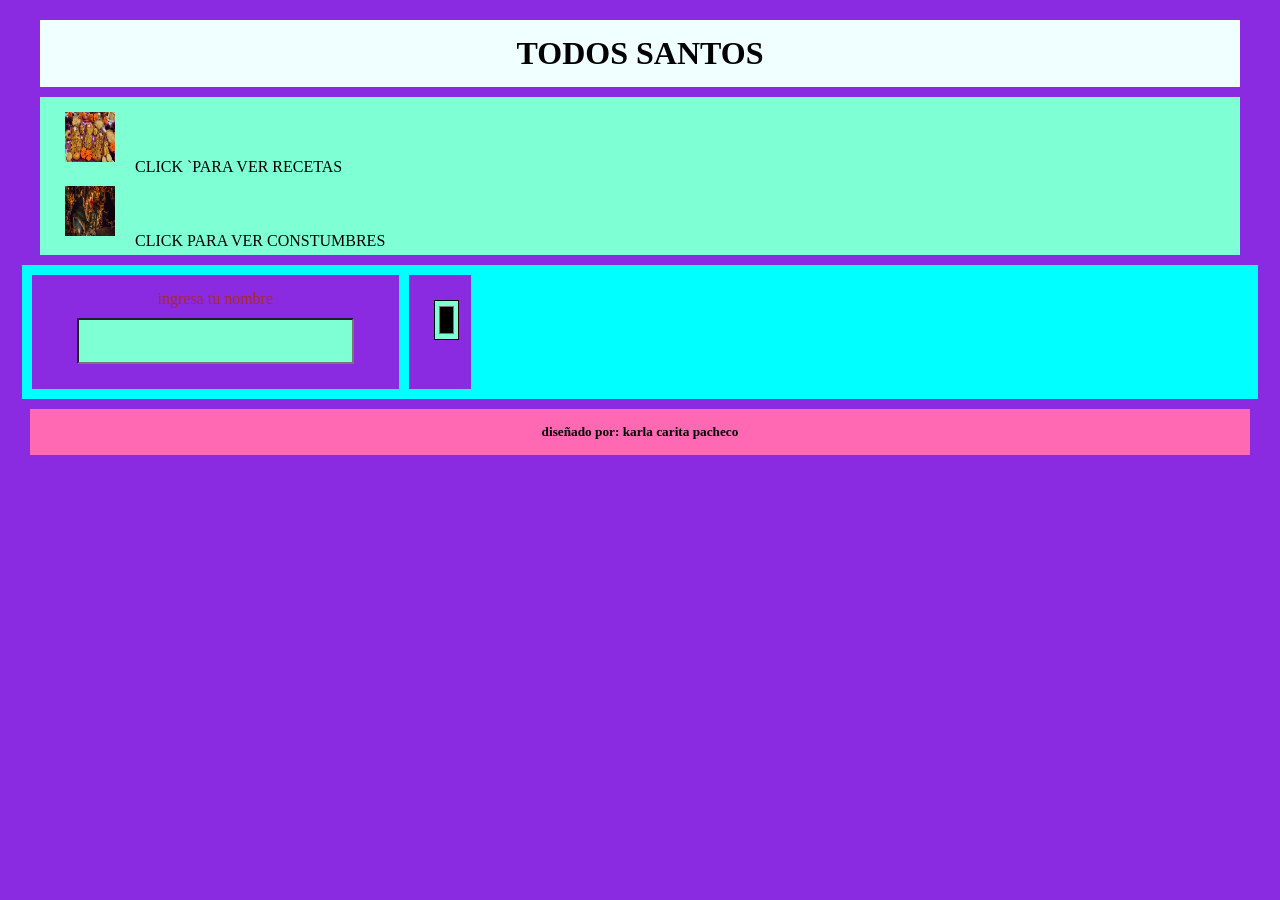
<file: index.html>
<!DOCTYPE html>
<html lang="en">
<head>
    <meta charset="UTF-8">
    <meta name="viewport" content="width=device-width, initial-scale=1.0">
    <title>Document</title>
    <link rel="stylesheet" href="estilos.css">
</head>
<body>
    <div>
        <header>
            <h1>TODOS SANTOS</h1>
        </header>
        <nav>
            <a href="paginas/resetas.html"><img src="imagenes/imagen 1.webp" alt=""></a>CLICK `PARA VER RECETAS <br>
            <a href="paginas/costumbres.html"><img src="imagenes/imagen2.webp" alt=""></a>CLICK PARA VER CONSTUMBRES<br>
            
        </nav>   

    </div>
    <div class="contenido">
        <section>
            <form >
                <label>ingresa tu nombre</label>
                <input type="text">
            </form>
        </section>

        <section>
            <form action="">
                <input type="color">
            </form>
        </section>
    </div>
    <footer>
        <h5>diseñado por: karla carita pacheco</h5>
    </footer>

    
</body>
</html>
</file>
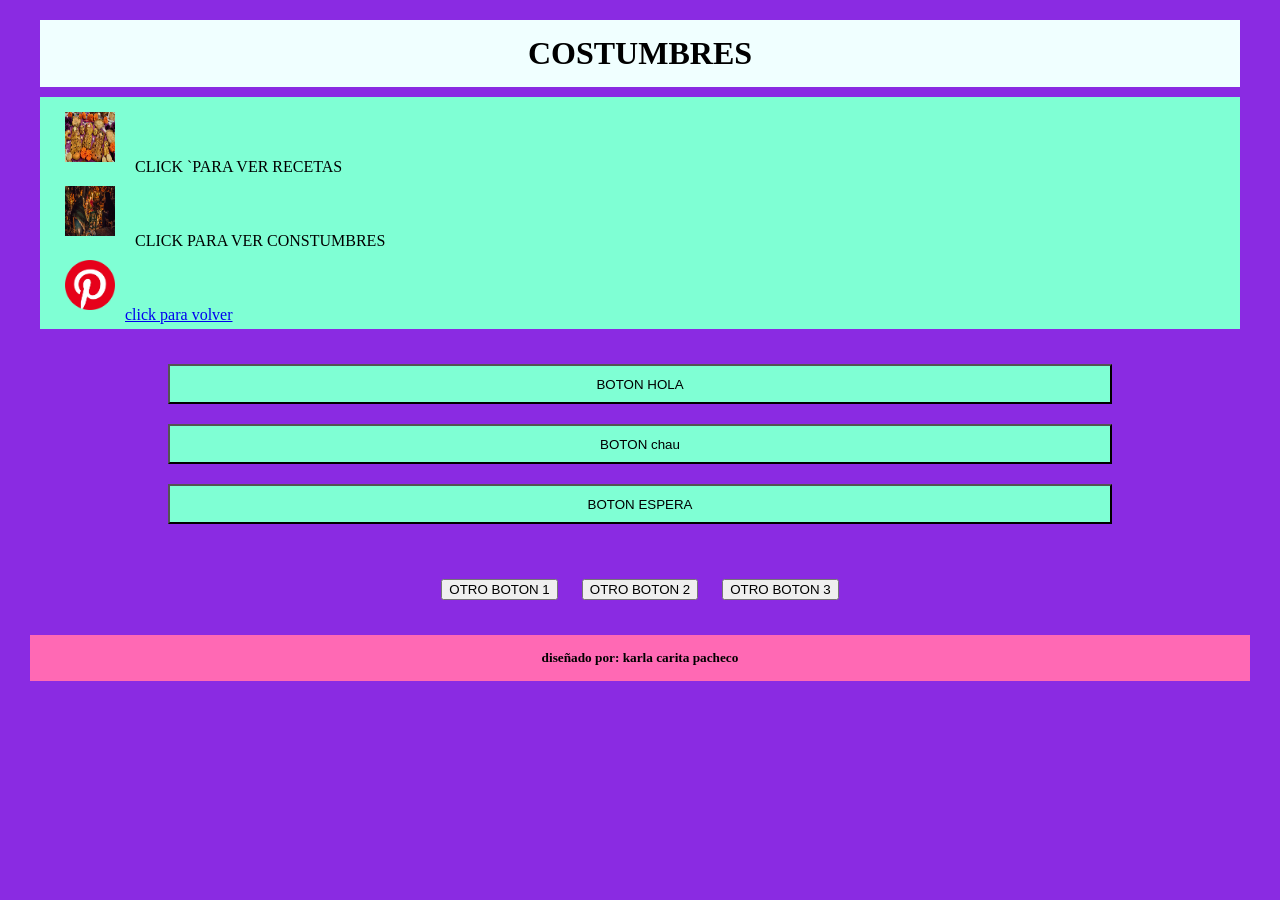
<file: paginas/costumbres.html>
<!DOCTYPE html>
<html lang="en">
<head>
    <meta charset="UTF-8">
    <meta name="viewport" content="width=device-width, initial-scale=1.0">
    <title>Document</title>
    <link rel="stylesheet" href="../estilos.css">
</head>
<body>
    <div>
        <header>
            <h1>COSTUMBRES</h1>
        </header>
        <nav>
            <a href="resetas.html"><img src="../imagenes/imagen 1.webp" alt=""></a>CLICK `PARA VER RECETAS <br>
            <a href="costumbres.html"><img src="../imagenes/imagen2.webp" alt=""></a>CLICK PARA VER CONSTUMBRES<br>
            <a href="../index.html"><img src="../imagenes/voton volver.webp" alt="">click para volver</a>
        </nav>        
    </div>
    <div>
        <section>
            <form >
                <input type="button" value="BOTON HOLA"><br>
                <input type="button" value="BOTON chau"><br>
                <input type="button" value="BOTON ESPERA"><br>
            </form>
        </section>
        <section>
            <form action="">
                <button>OTRO BOTON 1</button>
                <button>OTRO BOTON 2</button>
                <button>OTRO BOTON 3</button>
            </form>
        </section>
    </div>
    <footer>
        <h5>diseñado por: karla carita pacheco</h5>
    </footer>

    
</body>
</html>
</file>
<file: estilos.css>
body{ 
    background-color: blueviolet;
}
header{ 
    background-color: azure;
    padding: 5px;
}
footer{ 
    background-color:hotpink ;
    padding: 5px;

}
nav{ 
    background-color: aquamarine;
    padding: 5px;
    text-align: left;
}
img{ 
    width: 50px;
    height: 50px;

}
.contenido{ 
    background-color: aqua;
    padding: 5px;
    margin: 2px;
    display: flex;
}
section{ 
    background-color: blueviolet;
    padding: 5px;
    margin: 5px;
}
*{ 
    text-align:center ;
    margin:10px ;
}
input{ 
    background-color: aquamarine;
    width: 80%;
    height:40px ;
}
label{ 
    color: brown;
}
</file>
